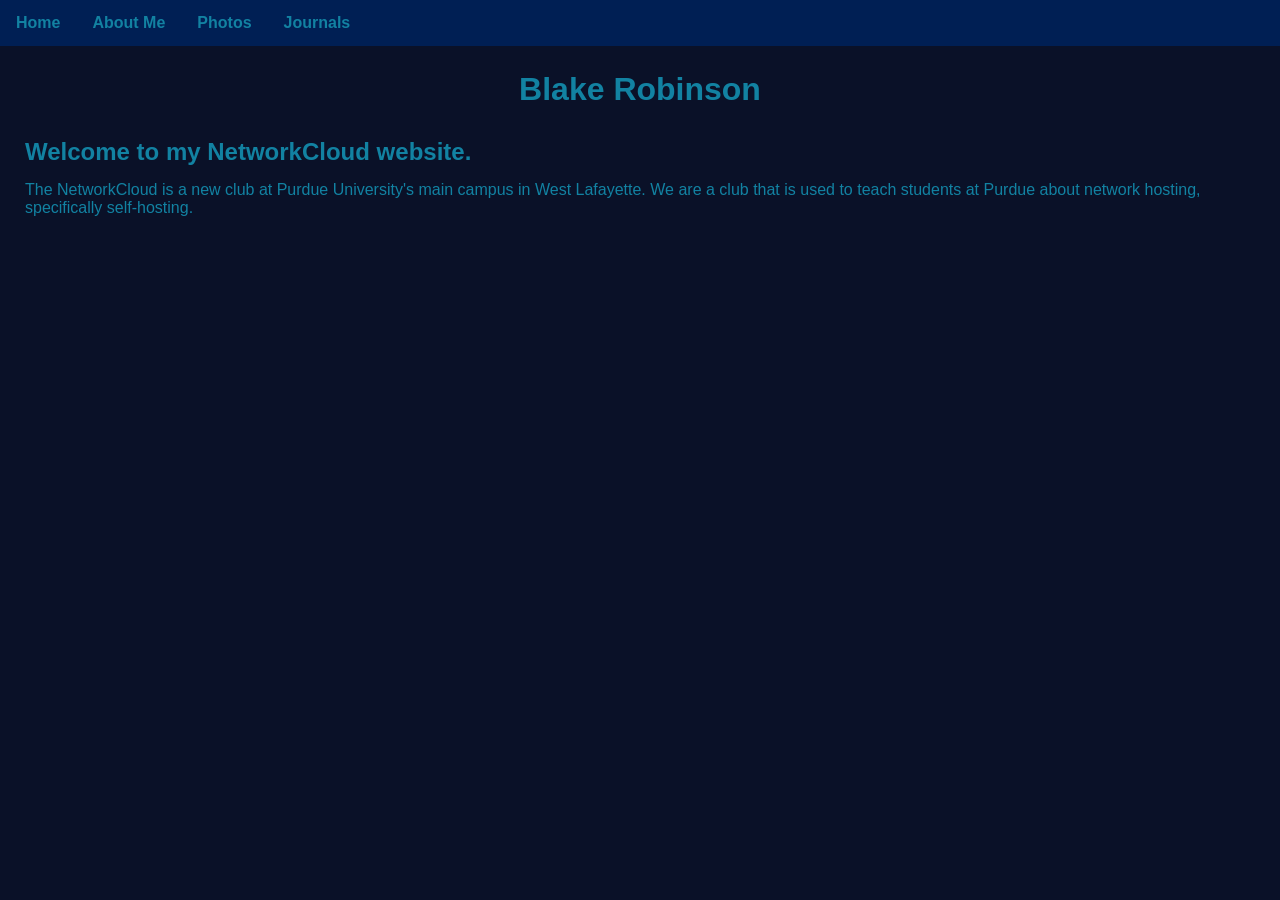
<file: index.html>
<!DOCTYPE html> 
<html>
    <head>
        <title>Blake Robinson</title>
        <meta charset="UTF-8">
        <meta name="viewport" content="width=device-width, initial-scale=1.0">
        <link rel="stylesheet" href="styles.css">
        <link rel="icon" type="images/x-icon" href="images/PocketKinGs.ico">
    </head>
    <body>
        <header>
            <nav>
                <ul>
                    <li><a href="#">Home</a></li>
                    <li><a href="/NetworkCloud/Pages/About-me.html">About Me</a></li>
                    <li><a href="/NetworkCloud/Pages/Photos.html">Photos</a></li>
                    <li><a href="/NetworkCloud/Pages/Journals.html">Journals</a></li>
                </ul>
            </nav>
        </header>
        <main>
            <h1>Blake Robinson</h1>
            <h2>Welcome to my NetworkCloud website.</h2>
            <p>The NetworkCloud is a new club at Purdue University's main campus in West Lafayette. We are a club that is used to teach students at Purdue about network hosting, specifically self-hosting.</p>
        </main>
    </body>
</html>
</file>
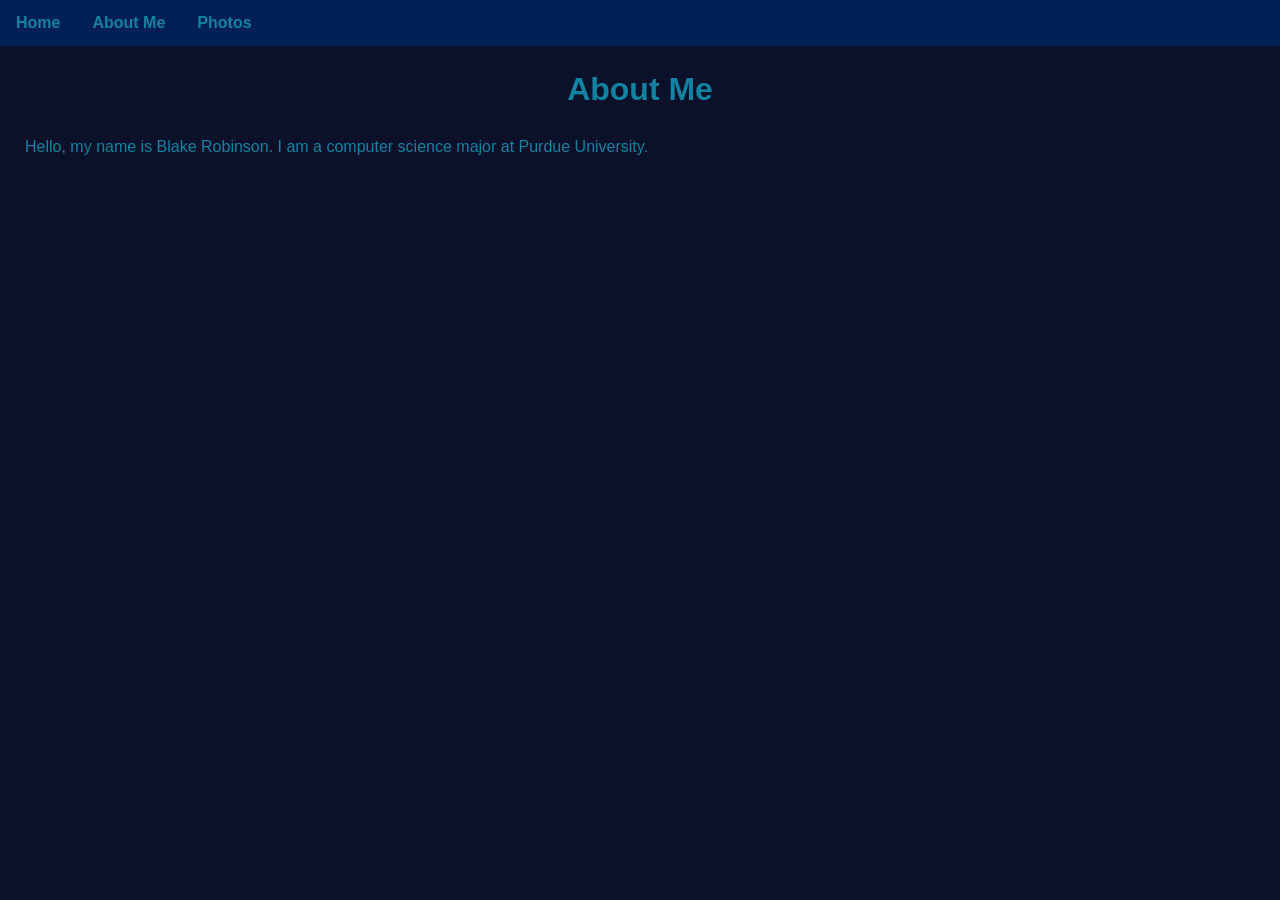
<file: Pages/About-me.html>
<html>
    <head>
        <title>Blake Robinson</title>
        <meta charset="UTF-8">
        <meta name="viewport" content="width=device-width, initial-scale=1.0">
        <link rel="stylesheet" href="../styles.css">
        <link rel="icon" type="images/x-icon" href="images/PocketKinGs.ico">
    </head>
    <body>
        <header>
            <nav>
                <ul>
                    <li><a href="/NetworkCloud">Home</a></li>
                    <li><a href="#">About Me</a></li>
                    <li><a href="/NetworkCloud/Pages/Photos.html">Photos</a></li>
                </ul>
            </nav>
        </header>
        <main>
            <h1>About Me</h1>
            <p>Hello, my name is Blake Robinson. I am a computer science major at Purdue University. </p>
        </main>
    </body>
</html>
</file>
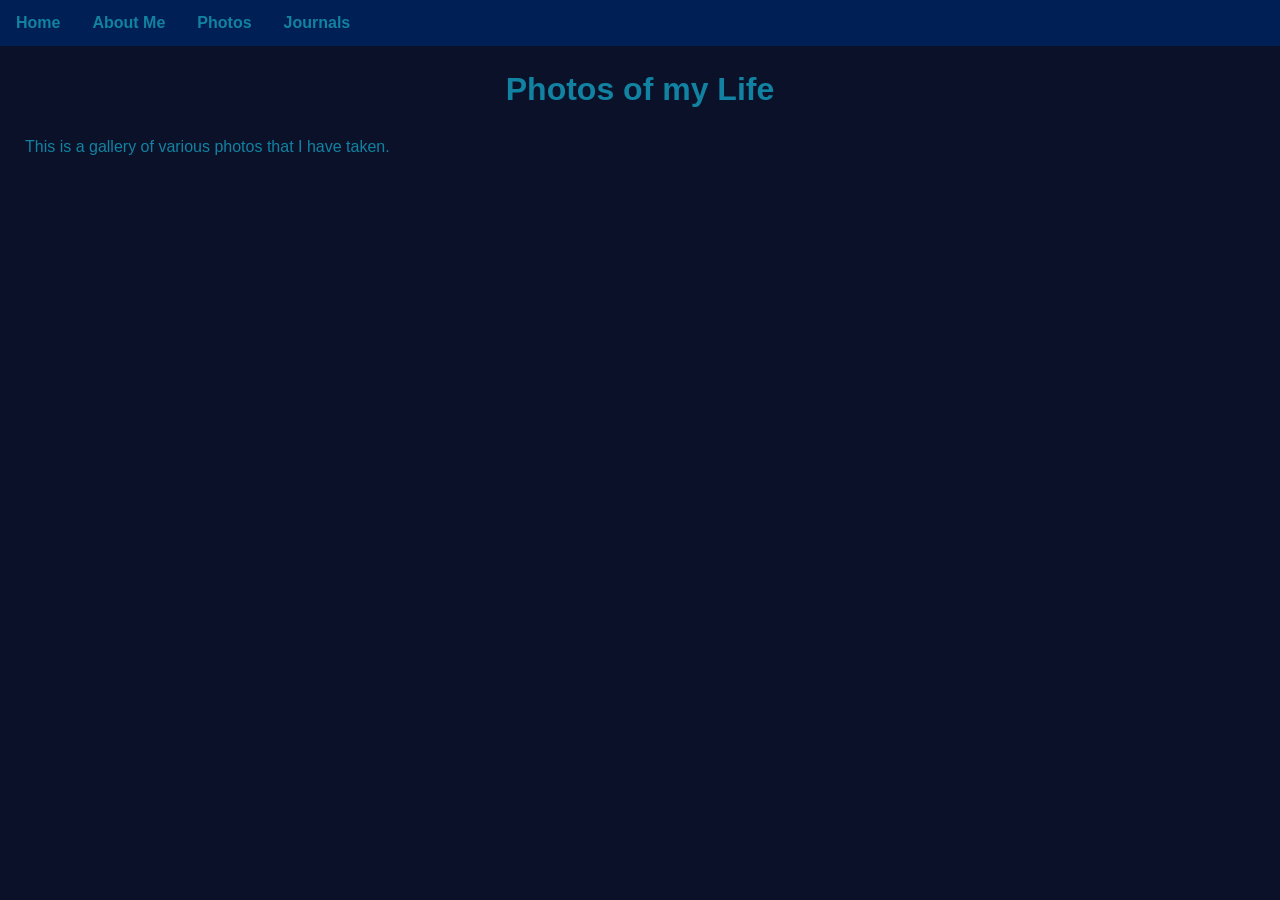
<file: Pages/Photos.html>
<html>
    <head>
        <title>Blake Robinson</title>
        <meta charset="UTF-8">
        <meta name="viewport" content="width=device-width, initial-scale=1.0">
        <link rel="stylesheet" href="../styles.css">
        <link rel="icon" type="images/x-icon" href="images/PocketKinGs.ico">
    </head>
    <body>
        <header>
            <nav>
                <ul>
                    <li><a href="/NetworkCloud">Home</a></li>
                    <li><a href="/NetworkCloud/Pages/About-me.html">About Me</a></li>
                    <li><a href="#">Photos</a></li>
                    <li><a href="/NetworkCloud/Pages/Journals.html">Journals</a></li>
                </ul>
            </nav>
        </header>
        <main>
            <h1>Photos of my Life</h1>
            <p>This is a gallery of various photos that I have taken.</p>
        </main>
    </body>
</html>
</file>
<file: styles.css>
* {
    margin: 0;
    padding: 0;
}

html {
    font-family: Arial, sans-serif;
    margin: 0;
    padding: 0;
    background-color: #0a1128;
    color: #1282a2;
}

main {
    margin: 20px;
    padding: 5px;
}

h1 {
    text-align: center;
    margin-bottom: 30px;
}

h2 {
    margin-bottom: 15px;
}

ul {
    list-style-type: none;
    padding: 0;
    margin: 0;
    overflow: hidden;
    background-color: #001f54;
}

ul li {
    float: left;
}

ul li a {
    display: block;
    font-weight: bold;
    color: #1282a2;
    text-align: center;
    padding: 14px 16px;
    text-decoration: none;
}

ul li a:hover {
    background-color: #1282a2;
    color: #034078;
}

ul li a:active {
    background-color: #034078;
    color: #1282a2;
}
</file>
